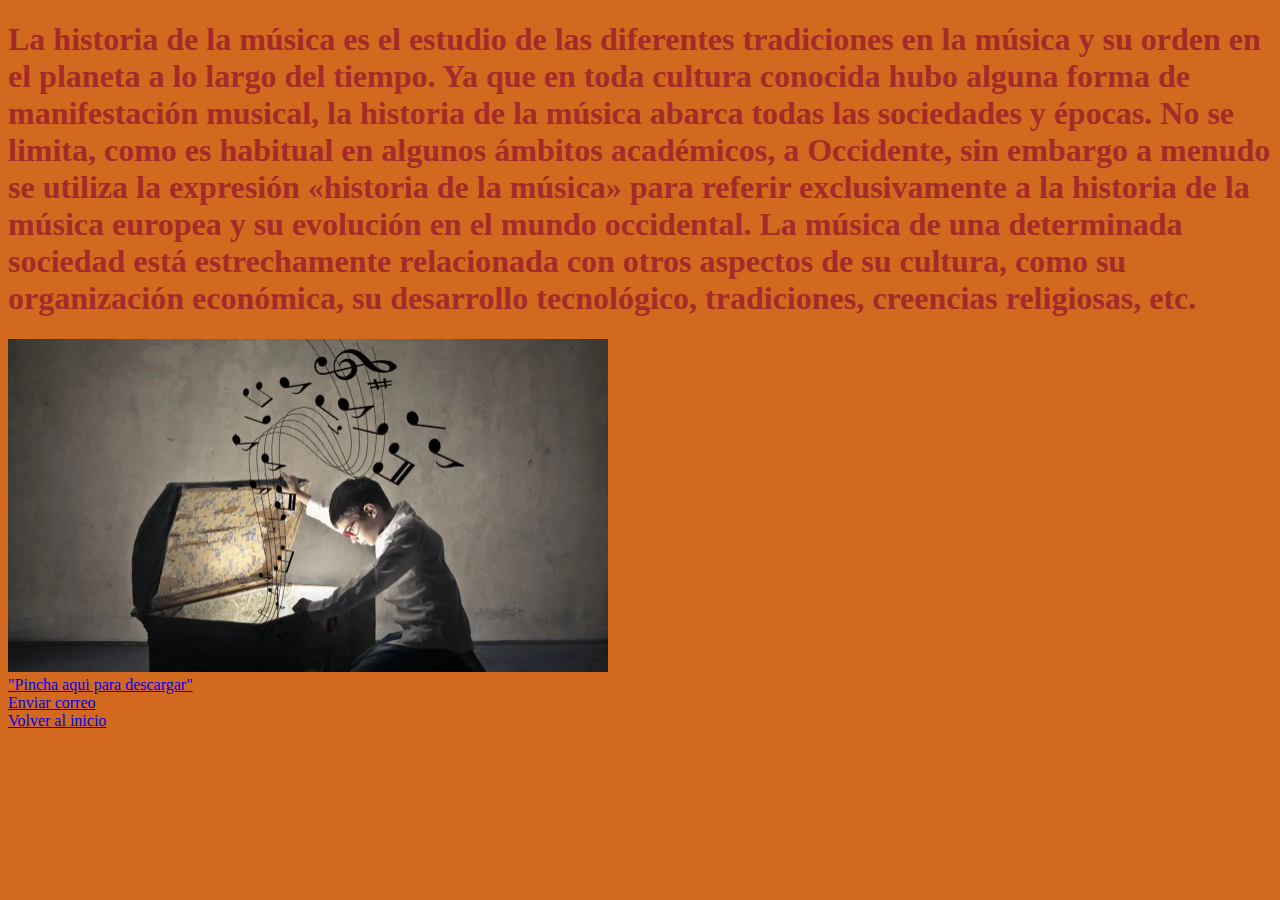
<file: Lenguaje_de_marcas/musica/index.html>
<!DOCTYPE html>
<html>
	<head>
        <meta charset = "UTF-8"> <!--  Formato español para poder poñer las ñ  -->
        <meta name = "viewport" content = "width , initial.scale=1.0">  <!-- Para que se adapte segun el tamaño de tu dispositivo -->
        <link rel="stylesheet" type = "text/css" href="styles.css">  <!-- Para enlazar el index con el css -->
        <title>Ejercicio Web Musica</title>
        <link rel="icon" type="image/png" href="musica.png"/> <!-- Encabezado de la web -->
    </head>
<body>
    <section id="inicio"> 
    <h1 class="color">
        La historia de la música es el estudio de las diferentes tradiciones en la música y su orden en el planeta a lo largo del tiempo.
        Ya que en toda cultura conocida hubo alguna forma de manifestación musical, la historia de la música abarca todas las sociedades y épocas.
        No se limita, como es habitual en algunos ámbitos académicos, a Occidente, sin embargo a menudo se utiliza la expresión «historia de la música» 
        para referir exclusivamente a la historia de la música europea y su evolución en el mundo occidental.
        La música de una determinada sociedad está estrechamente relacionada con otros aspectos de su cultura, 
        como su organización económica, su desarrollo tecnológico, tradiciones, creencias religiosas, etc.
    </h1>
    
    <a href="Musica-1.jpg"> <!-- Para indicar la ruta del archivo agregado -->
        <img src="Musica-1.jpg" alt="imagen al ampliar" class="animacion"> <!-- Con dicha linea podremos interactuar con  la imagen -->
    </a>
    <br>
    

    <a href="Musica-1.zip" download>"Pincha aqui para descargar"</a><br>
    

    <a href="mailto:alejandro.pawlukiewicz.23@campusfp.es">Enviar correo</a><br>


    <a href="#inicio">Volver al inicio</a><br> 


    </section>


</body>
</html>
</file>
<file: Lenguaje_de_marcas/musica/styles.css>
body{
    background-color: chocolate;
}

.animacion{
    width: 600px;                    /* Tamaño de la imagen */
    transition: transform 1s;         /*  Duracion de la animación */
}

.animacion:hover{            /* Ponemos un hover para que al pasar el raton por la imagen se active la animacion */
    transform: scale(1.6);   /* Para que la imagen escale su tamaño */
    
}



.color{
    color: brown;
    background-color: chocolate;
    font-family: 'Times New Roman', Times, serif;
}
</file>
